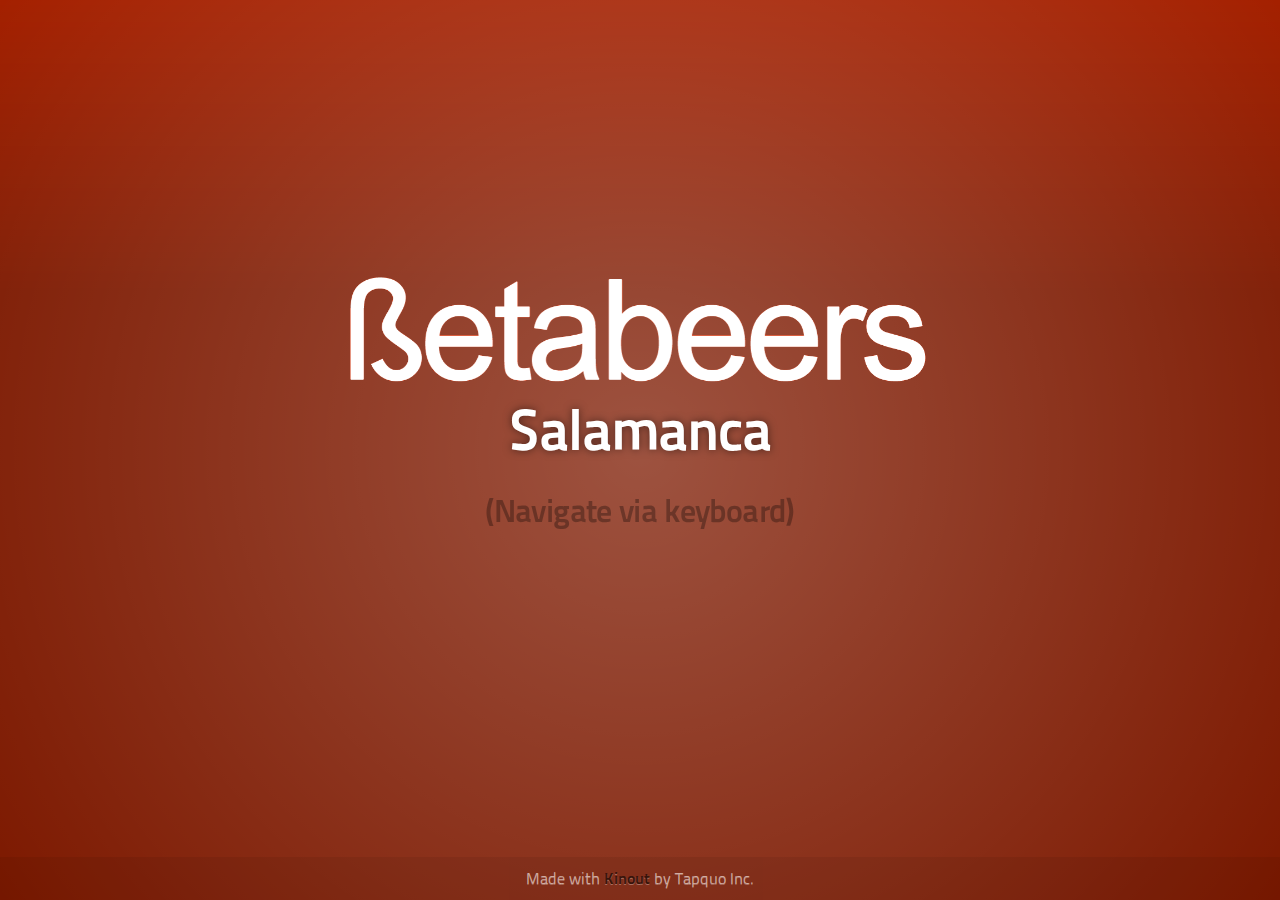
<file: BetaBeers/index.html>
<!doctype html>
<html lang="en">
<head>
	<meta charset="utf-8">
	<meta name="apple-mobile-web-app-capable" content="yes">
    <meta name="apple-mobile-web-app-status-bar-style" content="black-translucent">
	<link rel="apple-touch-icon" href="resources/images/icon@2x.png"/>
	<link rel="apple-touch-startup-image" href="resources/images/splash.png" />

	<title>II Betabeers Salamanca - 1 de Junio</title>

	<!--
	<link rel="stylesheet" href="stylesheets/css/reset.css">
	<link rel="stylesheet" href="stylesheets/css/layout.css">
	<link rel="stylesheet" href="stylesheets/css/widgets.css">	
	-->

	<link rel="stylesheet" href="kinout-1.0.0.min.css">
	<link rel="stylesheet" href="theme/kinout.betabeers.css">
    
</head>

<body>
	<div class="kinout">
		<section>
		    <h1>
                <img width="600px" src="assets/logo-bb.png" class="center">
            </h1>
		    <h2>Salamanca</h2>		    
		   	<br/>
		</section>

		<section>
			<section>
				<h1>¿Que es BetaBeers?</h1>
		    	<h3><mark>De programadores a programadores...</mark></h3>		                    
		    </section>
		    <section>
				<h1>Talleres</h1>
				<h3><mark>Lenguajes, Frameworks, Metodologías...</mark></h3>
		    </section>
		    <section>
				<h1>Proyectos</h1>
				<h3><mark>Nuevas startups, Betas...</mark></h3>
				<h4><mark>¡Desde dentro!</mark></h4>
		    </section>
		    <section>
				<h1>Networking</h1>
				<h3><mark>¡¡¡  Y Birras  !!!</mark></h3>				
		    </section>
		</section>

		<section>
			<section>
		    	<h1>¿Quién está detras?</h1>
		    </section>
		    <section>		    	
		    	<h1>En Madrid</h1>
		    	<h3><mark>Miquel Camps (@miquelcamps)</mark></h3>
		    	<h3><mark>Pablo Rodríguez (@yondemon)</mark></h3>
		    </section>
		    <section>
		    	<h1>En Salamanca</h1>
			    <h3><mark>Jesus Merino (@jm_merino)</mark></h3>
			    <h3><mark>Charrosfera (@charrosfera)</mark></h3>
			    <br />
			    <h4>Patrocinado</h4>
			    <p><img class="center" src="assets/internacionalweb_mediano.png"></p>
			    <p><img class="center" src="assets/sumate_mediano.png"></p>

		    </section>		    		    		    
		</section>
		<section>
			<h1>¿Quieres Participar?</h1>
			<h2><a href="http://www.betabeers.com/join"><mark>http://www.betabeers.com/join</mark></a></h2>
		</section>
		<section>
			<section>
				<h1>Y hoy tenemos...</h1>
			</section>
			<section>
				<h1>Taller Backbone.js</h1>
				<h2><mark>Eduardo Lanchares (@edulan)</mark></h2>
			</section>
			<section>
				<h1 >Debate</h1>
				<h2> <mark>¿Que quieres en BetaBeers salamanca?</mark></h2>
			</section>
		</section>
	</div>

	
	<script src="kinout-1.0.0.min.js"></script>

    <script>
        KINOUT.Core.init({});
    </script>
</body>
</html>
</file>
<file: BetaBeers/theme/kinout.betabeers.css>
@font-face {
	font-family: 'Titillium';
	src: url('fonts/titillium_normal.otf') format('opentype');
	font-weight: normal;
	font-style: normal;
}
	
@font-face {
	font-family: 'Titillium';
	src: url('fonts/titillium_bold.otf') format('opentype');
	font-weight: bold;
	font-style: normal;
}

html, body {
	background: url(images/bg-betabeers.png) repeat-x;
	color: #fff;
	font-family: 'Titillium';
	font-weight: normal;
	background-color:#7D1900;
}

.thin{
	font-weight: normal;
}

h1, h2, h3, h4{
	text-shadow: 0px 0px 8px rgba(0,0,0,0.5);
}

.kinout mark{ 
    background: none;
	color: #000; 	
	text-shadow: 0px 1px 1px rgba(255,255,255,0.5);
}

.kinout h1{
	margin-top:15%;
}

.kinout .transparent{
	color: rgba(0,0,0,0.3);		
}

.copyright{
	color:#FFF;
}
</file>
<file: BetaBeers/kinout-1.0.0.min.css>
html,body,div,span,applet,object,iframe,h1,h2,h3,h4,h5,h6,p,blockquote,pre,a,abbr,acronym,address,big,cite,code,del,dfn,em,img,ins,kbd,q,s,samp,small,strike,strong,sub,sup,tt,var,b,u,i,center,dl,dt,dd,ol,ul,li,fieldset,form,label,legend,table,caption,tbody,tfoot,thead,tr,th,td,article,aside,canvas,details,embed,figure,figcaption,footer,header,hgroup,menu,nav,output,ruby,section,summary,time,mark,audio,video{margin:0;padding:0;border:0;font-size:100%;font:inherit;vertical-align:baseline;}article,aside,details,figcaption,figure,footer,header,hgroup,menu,nav,section{display:block;}body{line-height:1;}ol,ul{list-style:none;}blockquote,q{quotes:none;}blockquote:before,blockquote:after,q:before,q:after{content:'';content:none;}table{border-collapse:collapse;border-spacing:0;}html,body{padding:0;margin:0;width:100%;height:100%;overflow:hidden;color:#ccc;background:#fff;font-family:Helvetica,Arial,sans-serif;font-weight:normal;font-size:32px;line-height:1.0em;}h1,h2,h3,h4{margin:0 0 8px;line-height:.9em;letter-spacing:-0.02em;font-weight:bold;line-height:.9em;}h1{margin-top:25%;font-size:3.6em;}h2{margin-top:12px;font-size:1.8em;}h3{font-size:1.25em;line-height:.9em;}h4{font-size:1.0em;line-height:.75em;}.kinout{position:absolute;width:920px;height:640px;left:50%;top:50%;margin-left:-460px;margin-top:-320px;text-align:center;}.circle{-webkit-perspective:600px;-webkit-perspective-origin:50% 25%;}.kinout>section,.kinout>section>section{display:none;position:absolute;width:100%;min-height:640px;-webkit-transform-style:preserve-3d;-webkit-transition:all 600ms cubic-bezier(0.215,0.61,0.355,1);-moz-transition:all 600ms cubic-bezier(0.215,0.61,0.355,1);-ms-transition:all 600ms cubic-bezier(0.215,0.61,0.355,1);-o-transition:all 600ms cubic-bezier(0.215,0.61,0.355,1);transition:all 600ms cubic-bezier(0.215,0.61,0.355,1);}.kinout section.past{display:block;opacity:0;-webkit-transform:translate3d(-100%,0,0);-moz-transform:translate3d(-100%,0,0);-ms-transform:translate3d(-100%,0,0);-o-transform:translate3d(-100%,0,0);transform:translate3d(-100%,0,0);}.circle section.past{-webkit-transform:translate3d(-100%,0,0) rotatey(-90deg) translate3d(-100%,0,0);-moz-transform:translate3d(-100%,0,0) rotatey(-90deg) translate3d(-100%,0,0);-ms-transform:translate3d(-100%,0,0) rotatey(-90deg) translate3d(-100%,0,0);-o-transform:translate3d(-100%,0,0) rotatey(-90deg) translate3d(-100%,0,0);transform:translate3d(-100%,0,0) rotatey(-90deg) translate3d(-100%,0,0);}.kinout section.present{display:block;}.kinout section.future{display:block;opacity:0;-webkit-transform:translate3d(100%,0,0);-moz-transform:translate3d(100%,0,0);-ms-transform:translate3d(100%,0,0);-o-transform:translate3d(100%,0,0);transform:translate3d(100%,0,0);}.circle section.future{-webkit-transform:translate3d(100%,0,0) rotatey(90deg) translate3d(100%,0,0);-moz-transform:translate3d(100%,0,0) rotatey(90deg) translate3d(100%,0,0);-ms-transform:translate3d(100%,0,0) rotatey(90deg) translate3d(100%,0,0);-o-transform:translate3d(100%,0,0) rotatey(90deg) translate3d(100%,0,0);transform:translate3d(100%,0,0) rotatey(90deg) translate3d(100%,0,0);}.kinout section>section.past{display:block;opacity:0;-webkit-transform:translate3d(0,-50%,0);-moz-transform:translate3d(0,-50%,0);-ms-transform:translate3d(0,-50%,0);-o-transform:translate3d(0,-50%,0);transform:translate3d(0,-50%,0);}.circle section>section.past{-webkit-transform:translate3d(0,-50%,0) rotatex(70deg) translate3d(0,-50%,0);-moz-transform:translate3d(0,-50%,0) rotatex(70deg) translate3d(0,-50%,0);-ms-transform:translate3d(0,-50%,0) rotatex(70deg) translate3d(0,-50%,0);-o-transform:translate3d(0,-50%,0) rotatex(70deg) translate3d(0,-50%,0);transform:translate3d(0,-50%,0) rotatex(70deg) translate3d(0,-50%,0);}.kinout section>section.future{display:block;opacity:0;-webkit-transform:translate3d(0,50%,0);-moz-transform:translate3d(0,50%,0);-ms-transform:translate3d(0,50%,0);-o-transform:translate3d(0,50%,0);transform:translate3d(0,50%,0);}.circle section>section.future{-webkit-transform:translate3d(0,50%,0) rotatex(-70deg) translate3d(0,50%,0);-moz-transform:translate3d(0,50%,0) rotatex(-70deg) translate3d(0,50%,0);-ms-transform:translate3d(0,50%,0) rotatex(-70deg) translate3d(0,50%,0);-o-transform:translate3d(0,50%,0) rotatex(-70deg) translate3d(0,50%,0);transform:translate3d(0,50%,0) rotatex(-70deg) translate3d(0,50%,0);}article{margin-top:24px;height:504px;width:100%;font-weight:normal;}.small{font-size:.75em;}p{padding:16px 0 12px;}.kinout mark{background:none;color:#555;}ol{list-style:decimal;list-style-position:inside;}li{line-height:1.25em;}.kinout>section a:not(.image){padding:1px 3px;border-bottom:1px dashed rgba(0,0,0,0.3);color:#08b5fb;text-decoration:none;}.kinout>section a:not(.image):hover{color:#fff;background:#08b5fb;text-shadow:none;border:none;}.kinout section{text-align:center;}img{display:block;max-height:460px;}.icon{font-size:1.25em;}.code{display:block;padding:8px;background:rgba(255,255,255,0.5);text-shadow:none;color:#000;font-weight:normal;font-family:'courier new';font-size:20px;}.framed{background:rgba(0,0,0,0.1);}.contrast{background:#fff;}.framed>*{padding:16px;}.bordered{border:8px solid #fff;}.transparent{color:rgba(0,0,0,0.1);text-shadow:none;}.glow{width:100%;height:100%;background-image:-webkit-radial-gradient(circle,rgba(255,255,255,0.25),rgba(0,0,0,0));}.kinout .left{float:left;}.kinout .right{float:right;}.kinout .center{margin:0 auto;}.size_128{height:128px;}.size_256{height:256px;}.size_400{height:440px;}.copyright{position:absolute;bottom:0;width:100%;padding:7px 0 4px;color:#000;text-align:center;text-shadow:0 1px 0 rgba(255,255,255,0.5);background:rgba(0,0,0,0.1);opacity:.6;font-size:16px;}.copyright a{font-weight:bold;text-decoration:none;color:#000;}blockquote{margin-top:20%;quotes:"\201C" "\201D";background:inherit;font-size:1.4em;line-height:1.2em;font-weight:bold;}blockquote:before{margin-right:8px;content:open-quote;opacity:.5;font-size:1.25em;}blockquote:after{margin-left:8px;content:close-quote;opacity:.5;font-size:1.25em;}cite{float:right;padding:16px;font-size:.75em;font-style:italic;line-height:1.0em;opacity:.9;}.column{float:left;width:100%;}.fifty{width:50%;}.thirty{width:33%;}.quarter{width:25%;}pre{margin:0;background:rgba(0,0,0,0.5);text-align:left;padding:0 0 28px 32px;}code{color:#62b042;text-shadow:none;font-size:20px;font-family:monospace,courier;}.fifty{width:50%;}.thirty{width:33%;}.quarter{width:25%;}
</file>
